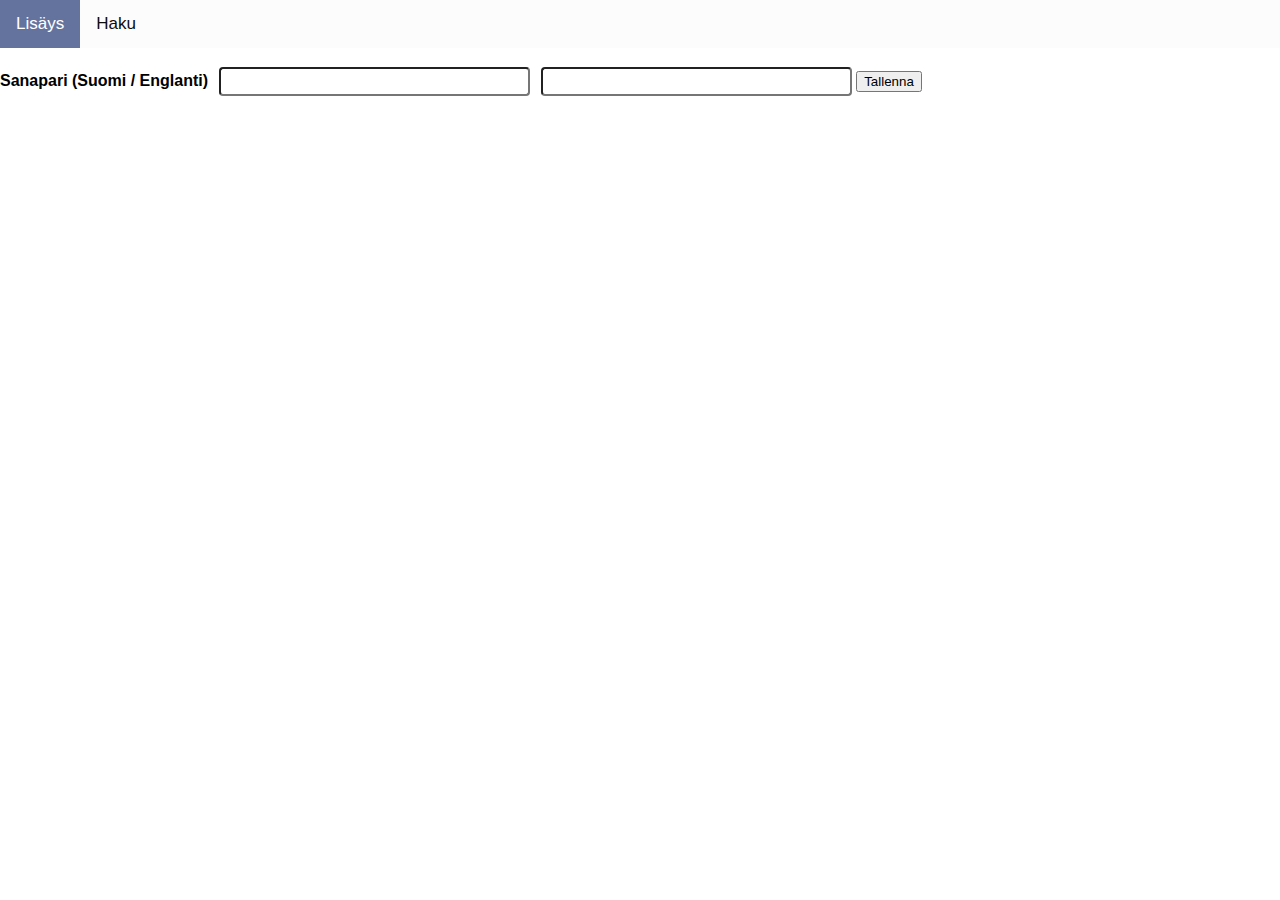
<file: index.html>
<!DOCTYPE html>
<html>
  <head>
    <script src="https://ajax.googleapis.com/ajax/libs/jquery/3.5.1/jquery.min.js"></script>

    <script>
      $(document).ready(function () {
        $('[name="Submit"]').click(function () {
          alert("Sanapari lisätty");

          const data = {
            fin: $("#fi").val(),
            eng: $("#en").val(),
          };
          $.ajax({
            type: "POST",
            url: "http://localhost:3000/sanakirja",
            dataType: "json",
            data: JSON.stringify(data),
            contentType: "application/json",
          })
            .done((data) => {
              console.log({ data });
            })
            .fail((err) => {
              console.error(err);
            })
            .always(() => {
              console.log("always called");
            });
        });
        e.preventDefault();
      });
    </script>
  </head>
  <link rel="stylesheet" href="styles.css" />
  <body>
    <div class="topnav">
      <a class="active" href="index.html">Lisäys</a>
      <a href="haku.html">Haku</a>
    </div>
    <form id="form" name="form">
      <th>Sanapari (Suomi / Englanti)</th>
      <td>
        <input
          name="fi"
          id="fi"
          type="text"
          value=""
          maxlength="35"
          size="35"
        />
      </td>
      <td>
        <input
          name="en"
          id="en"
          type="text"
          value=""
          maxlength="35"
          size="35"
        />
      </td>

      <td>
        <input name="Submit" type="button" value="Tallenna" />
      </td>
    </form>
  </body>
</html>
</file>
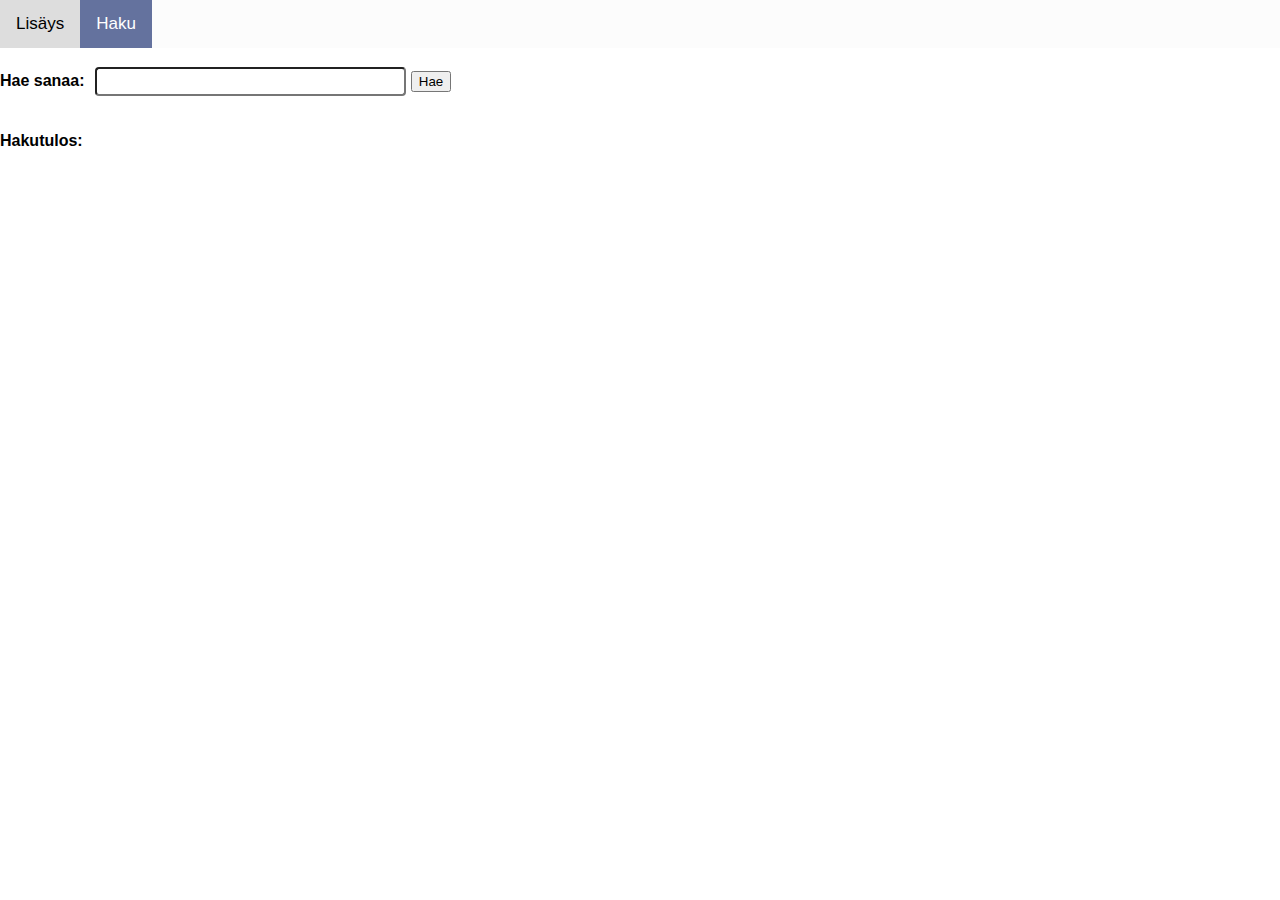
<file: haku.html>
<!DOCTYPE html>
<html>
  <head>
    <script src="https://ajax.googleapis.com/ajax/libs/jquery/3.5.1/jquery.min.js"></script>

    <script>
      $(document).ready(function () {
        $('[name="hakuPainike"]').click(function () {
          alert("Sanaa haettu");
          // muuttujaan sana tallennetaan #haku -input kentän sisältö
          var sana = $("#haku").val();
          //Ajax kutsu, urliin lisätään parametriksi sana. Onnistuessaan kutsu lisää <p> kenttään tuloksen.
          $.ajax({
            type: "GET",
            url: "http://localhost:3000/sanakirja/" + sana,
            dataType: "json",
            data: JSON.stringify(sana),
            contentType: "application/json",
            success: function (data) {
              $("p").text(data);
            },
          })
            .done((data) => {
              console.log({ data });
            })
            .fail((err) => {
              console.error(err);
            })
            .always(() => {
              console.log("always called");
            });
        });
        e.preventDefault();
      });
    </script>
  </head>
  <link rel="stylesheet" href="styles.css" />
  <body>
    <div class="topnav">
      <a href="index.html">Lisäys</a>
      <a class="active" href="haku.html">Haku</a>
    </div>
    <form id="form2" name="form2">
      <th>Hae sanaa:</th>
      <td>
        <input
          name="haku"
          id="haku"
          type="text"
          value=""
          maxlength="35"
          size="35"
        />
      </td>

      <td><input name="hakuPainike" type="button" value="Hae" /><br /></td>
      <br />
      <br />
      <th2>Hakutulos:</th2>
      <td>
        <p></p>
      </td>
    </form>
  </body>
</html>
</file>
<file: styles.css>
body {
  margin: 0;
  font-family: Arial, Helvetica, sans-serif;
}

.topnav {
  overflow: hidden;
  background-color: #fcfcfc;
}

.topnav a {
  float: left;
  color: #0e0d0d;
  text-align: center;
  padding: 14px 16px;
  text-decoration: none;
  font-size: 17px;
}

.topnav a:hover {
  background-color: #ddd;
  color: black;
}

.topnav a.active {
  background-color: #64729e;
  color: white;
}

#haku {
  margin-left: 0.5%;
  margin-top: 0.5cm;
  padding: 5px;
  border-radius: 4px;
}

#fi {
  margin-left: 0.5%;
  margin-top: 0.5cm;
  padding: 5px;
  border-radius: 4px;
}
#en {
  margin-left: 0.5%;
  margin-top: 0.5cm;
  padding: 5px;
  border-radius: 4px;
}

p {
  font-family: Arial, Helvetica, sans-serif;
  font-size: 25px;
  margin-left: 3cm;
  font-weight: bold;
}

form,
th {
  font-family: Arial, Helvetica, sans-serif;
  font-weight: bold;
}
</file>
